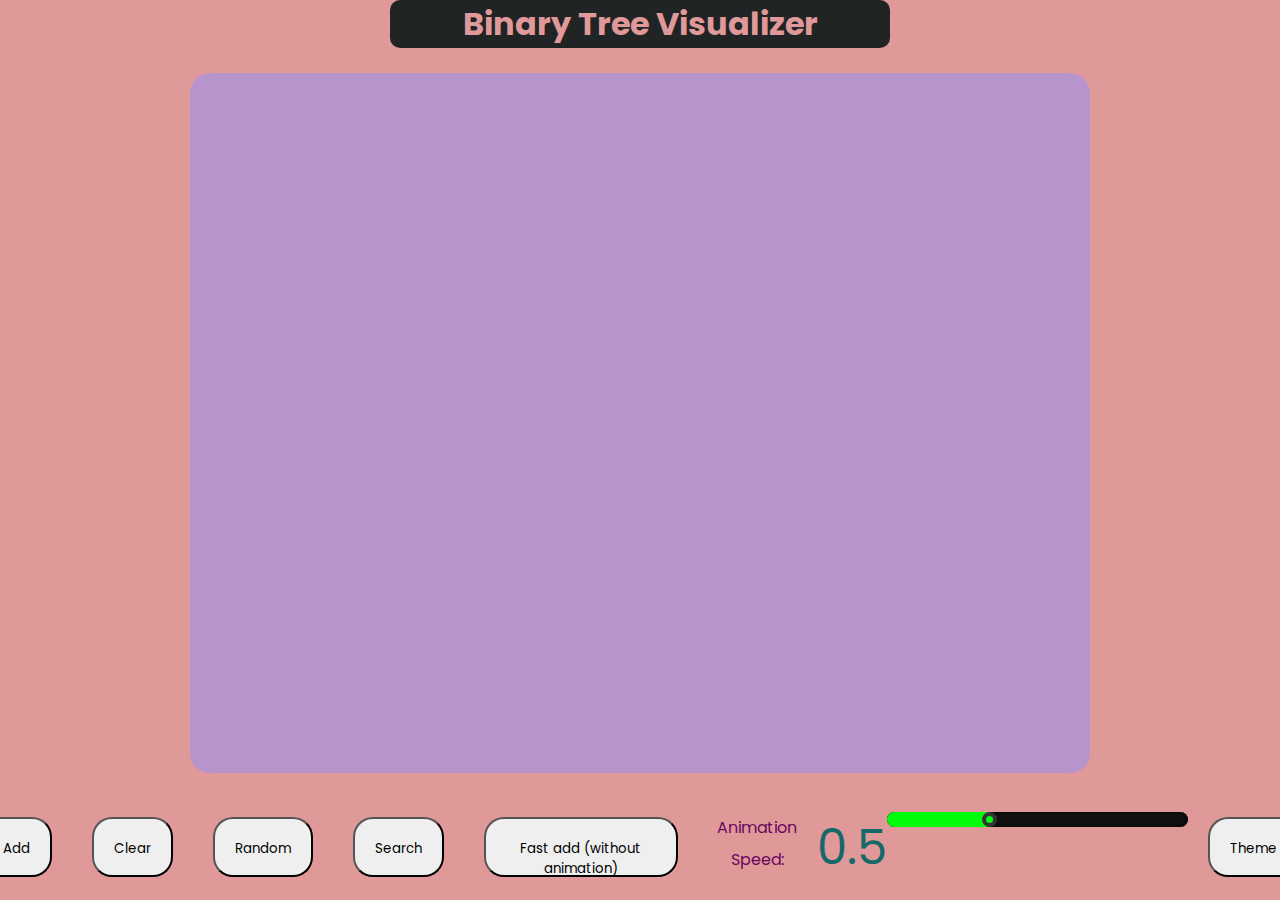
<file: Day 2/index.html>
<!DOCTYPE html>
<html>

<head>
    <script src="jsfiles/p5.min.js"></script>
    <script type="text/javascript">
        new p5(); 
    </script>
    <link rel="stylesheet" type="text/css" href="jsfiles/style.css">
    <meta charset="utf-8">


    <title>Binary Tree Visualization</title>
</head>

<body>
    <script src="jsfiles/main.js"></script>
    <script src="jsfiles/main2.js"></script>
    <script src="jsfiles/vertex.js"></script>
    <script src="jsfiles/theme.js"></script>

    <div class="t" align="center">
        <h1>Binary Tree Visualizer</h1>


    </div>
    <br>
    <div align="center" id="canvas-placeholder"></div>
    <br>
    <div id="controls">
        <button id="add-btn">Add</button>
        <button id="clear-btn">Clear</button>
        <button id="slow-fill-btn">Random</button>
        <button id="search-btn">Search</button>
        <button id="quick-fill-btn">Fast add (without animation)</button>





        <span id="speed-label">Animation Speed:</span>
        <span id="rangeValue">0.5</span><br>
        <input id="speed-slider" type="range" min="0" max="1.5" step="0.1" value="0.5" onChange="rangeSlide(this.value)"
            onmousemove="rangeSlide(this.value)"></input>
        <button id="themeButton" onclick="toggleTheme()">Theme</button>
    </div>

    <script type="text/javascript">
        function rangeSlide(value) {
            document.getElementById('rangeValue').innerHTML = value;
        }
    </script>
</body>

</html>
</file>
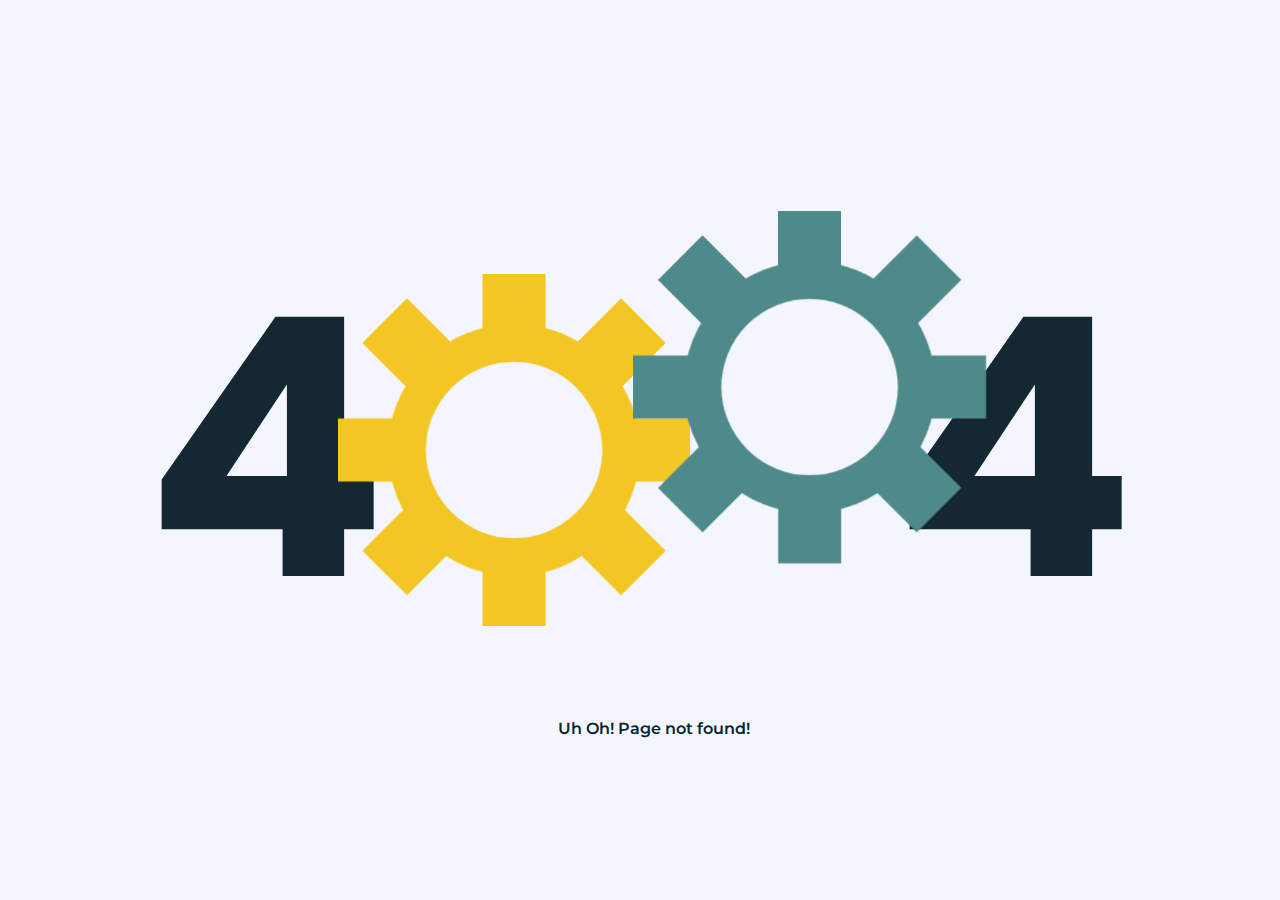
<file: Day 3/index.html>
<!DOCTYPE html>
<html lang="en">
<head>
    <meta charset="UTF-8">
    <meta http-equiv="X-UA-Compatible" content="IE=edge">
    <meta name="viewport" content="width=device-width, initial-scale=1.0">
    <link rel="stylesheet" href="style.css">
    <link rel="stylesheet" href="script.js">
    <title>Error 404</title>
</head>
<body>
    <div class="container">
        <h1 class="first-four">4</h1>
        <div class="cog-wheel1">
            <div class="cog1">
              <div class="top"></div>
              <div class="down"></div>
              <div class="left-top"></div>
              <div class="left-down"></div>
              <div class="right-top"></div>
              <div class="right-down"></div>
              <div class="left"></div>
              <div class="right"></div>
          </div>
        </div>
        
        <div class="cog-wheel2"> 
          <div class="cog2">
              <div class="top"></div>
              <div class="down"></div>
              <div class="left-top"></div>
              <div class="left-down"></div>
              <div class="right-top"></div>
              <div class="right-down"></div>
              <div class="left"></div>
              <div class="right"></div>
          </div>
        </div>
       <h1 class="second-four">4</h1>
        <p class="wrong-para">Uh Oh! Page not found!</p>
      </div>
</body>
</html>
</file>
<file: Day 2/jsfiles/style.css>
@import url('https://fonts.googleapis.com/css2?family=Poppins:wght@300&display=swap');

:root {
  font-size: 16px;
  font-family: 'Open Sans';
  --text-primary: #7c5858;
  --text-secondary: #ececec;
  --bg-primary: #23232e;
  --bg-secondary: #141418;
  --transition-speed: 600ms;
}

* {
  margin: 0;
  padding: 0;
  font-family: "Poppins", sans-serif;
}

html {
  margin: 0;
  padding: 0;

}

body {
  display: grid;
  place-items: center;
  text-align: center;
  background: var(--bg-primary);
}

.t {
  color: var(--text-primary);
  background: var(--bg-secondary);
  transition: var(--transition-speed);
  padding: 30px auto;
  width: 500px;
  text-align: center;
  text-decoration: none;
  margin: auto;
  border-radius: 10px;
  position: relative;
}

canvas {
  display: block;

  border-radius: 20px;

}

button {
  padding: 20px;
  margin: 5px 20px;
  height: 60px;

  border-radius: 20px;

}

button:hover {
  background-color: #002ead;
  transition: 0.7s;
  color: azure;
}

button:active {
  background-color: #0b7c1e;
}

button:focus {
  outline-color: transparent;
  outline-style: solid;
  box-shadow: 0 0 0 4px #b78ddb;
}

#controls {
  margin: auto;

  position: absolute;
  padding: 16px;
  bottom: 0px;
  display: flex;
}

#speed-label {
  line-height: 200%;
  padding: 0px 8px;
  color: rgb(104, 7, 96);
}

#rangeValue {
  position: relative;
  display: block;
  text-align: center;
  font-size: 3em;
  color: rgb(22, 105, 105);
  font-weight: 400;
}

#speed-slider {
  width: 400px;
  height: 15px;
  -webkit-appearance: none;
  background: #111;
  outline: none;
  border-radius: 10px;
  overflow: hidden;
  box-shadow: inset 0 0 5px rgba(0, 0, 0, 1);
}

#speed-slider::-webkit-slider-thumb {
  -webkit-appearance: none;
  width: 15px;
  height: 15px;
  border-radius: 50%;
  background: #00fd0a;
  cursor: pointer;
  border: 4px solid #333;
  box-shadow: -407px 0 0 400px #00fd0a;
}

:root {
  font-size: 16px;
  font-family: 'Open Sans';
  --text-primary: #b6b6b6;
  --text-secondary: #ececec;
  --bg-primary: #23232e;
  --bg-secondary: #141418;
  --transition-speed: 600ms;
}

.dark {
  --text-primary: #e09999;
  --text-secondary: #741818;
  --bg-primary: #e09999;
  --bg-secondary: #212424;
}

.light {
  --text-primary: #1f1f1f;
  --text-secondary: #000000;
  --bg-primary: #958d8d;
  --bg-secondary: #e9a96d;
}

.solar {
  --text-primary: #576e75;
  --text-secondary: #35535c;
  --bg-primary: #fdf6e3;
  --bg-secondary: #f5e5b8;
}
</file>
<file: Day 3/style.css>
@import url("https://fonts.googleapis.com/css2?family=Poppins:wght@700&display=swap");

@import url("https://fonts.googleapis.com/css?family=Montserrat:400,500,600,700");

*{
  margin:0;
  padding:0;
  box-sizing:border-box;
}

body{
  overflow:hidden;
  background-color: #f4f6ff;
}

.container{
  width:100vw;
  height:100vh;
  display: flex;
  justify-content: center;
  align-items: center;
  font-family: "Poppins", sans-serif;
  position: relative;
  left:6vmin;
  text-align: center;
}

.cog-wheel1, .cog-wheel2{
  transform:scale(0.7);
}

.cog1, .cog2{
  width:40vmin;
  height:40vmin;
  border-radius:50%;
  border:6vmin solid #f3c623;
  position: relative;
}


.cog2{
  border:6vmin solid #4f8a8b;
}

.top, .down, .left, .right, .left-top, .left-down, .right-top, .right-down{
  width:10vmin;
  height:10vmin;
  background-color: #f3c623;
  position: absolute;
}

.cog2 .top,.cog2  .down,.cog2  .left,.cog2  .right,.cog2  .left-top,.cog2  .left-down,.cog2  .right-top,.cog2  .right-down{
  background-color: #4f8a8b;
}

.top{
  top:-14vmin;
  left:9vmin;
}

.down{
  bottom:-14vmin;
  left:9vmin;
}

.left{
  left:-14vmin;
  top:9vmin;
}

.right{
  right:-14vmin;
  top:9vmin;
}

.left-top{
  transform:rotateZ(-45deg);
  left:-8vmin;
  top:-8vmin;
}

.left-down{
  transform:rotateZ(45deg);
  left:-8vmin;
  top:25vmin;
}

.right-top{
  transform:rotateZ(45deg);
  right:-8vmin;
  top:-8vmin;
}

.right-down{
  transform:rotateZ(-45deg);
  right:-8vmin;
  top:25vmin;
}

.cog2{
  position: relative;
  left:-10.2vmin;
  bottom:10vmin;
}

h1{
  color:#142833;
}

.first-four{
  position: relative;
  left:6vmin;
  font-size:40vmin;
}

.second-four{
  position: relative;
  right:18vmin;
  z-index: -1;
  font-size:40vmin;
}

.wrong-para{
  font-family: "Montserrat", sans-serif;
  position: absolute;
  bottom:15vmin;
  padding:3vmin 12vmin 3vmin 3vmin;
  font-weight:600;
  color:#092532;
}
</file>
